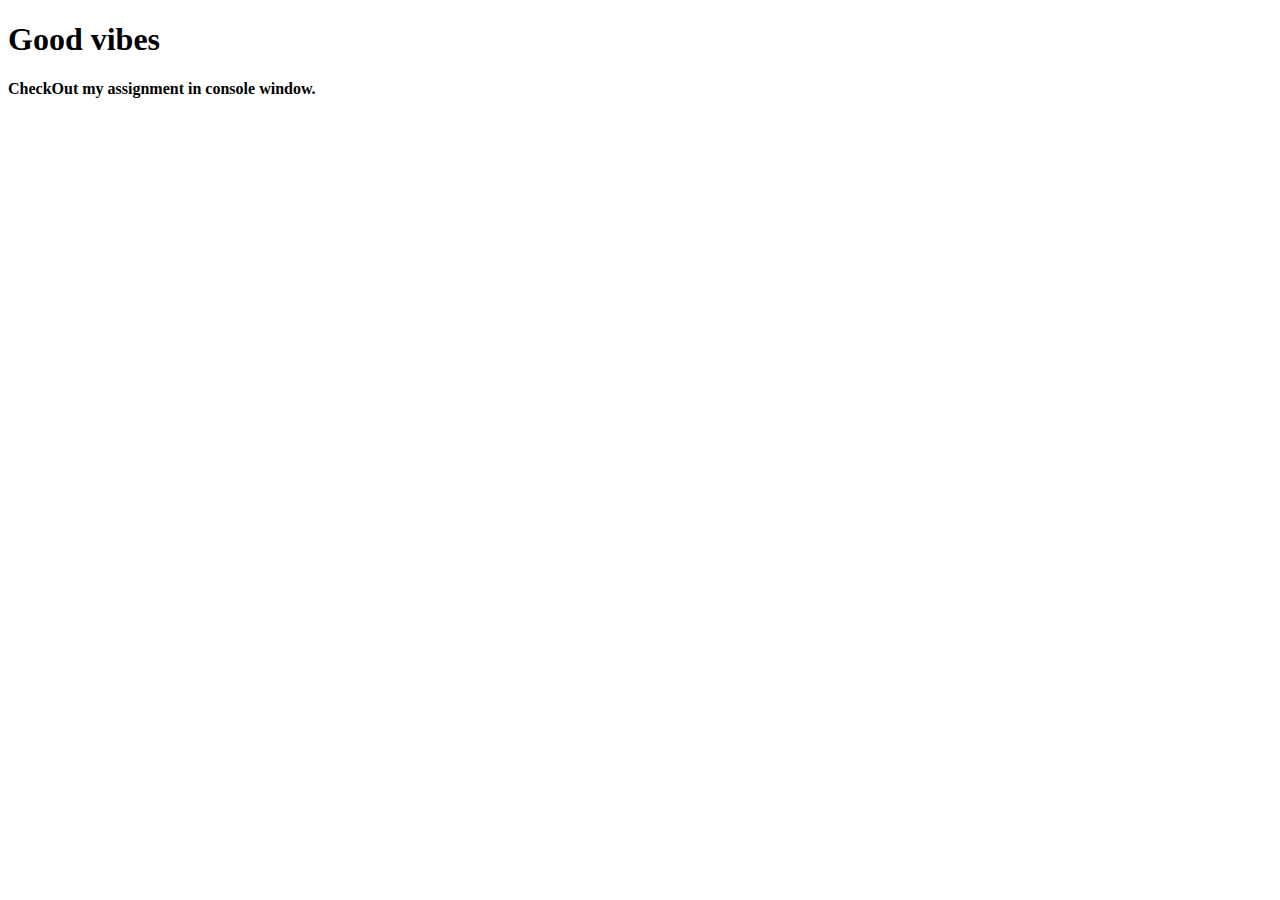
<file: mod4_solution/index.html>
<!DOCTYPE html>
<html>
<head>
  <meta charset="utf-8">
  <title>Mod4 Assignment</title>
  <script src="js/SpeakHello.js"></script>
  <script src="js/SpeakGoodBye.js"></script>
  <script src="js/script.js"></script>
</head>
<body>
  <h1>Good vibes</h1>
  <h4>CheckOut my assignment in console window.</h4>
</body>
</html>
</file>
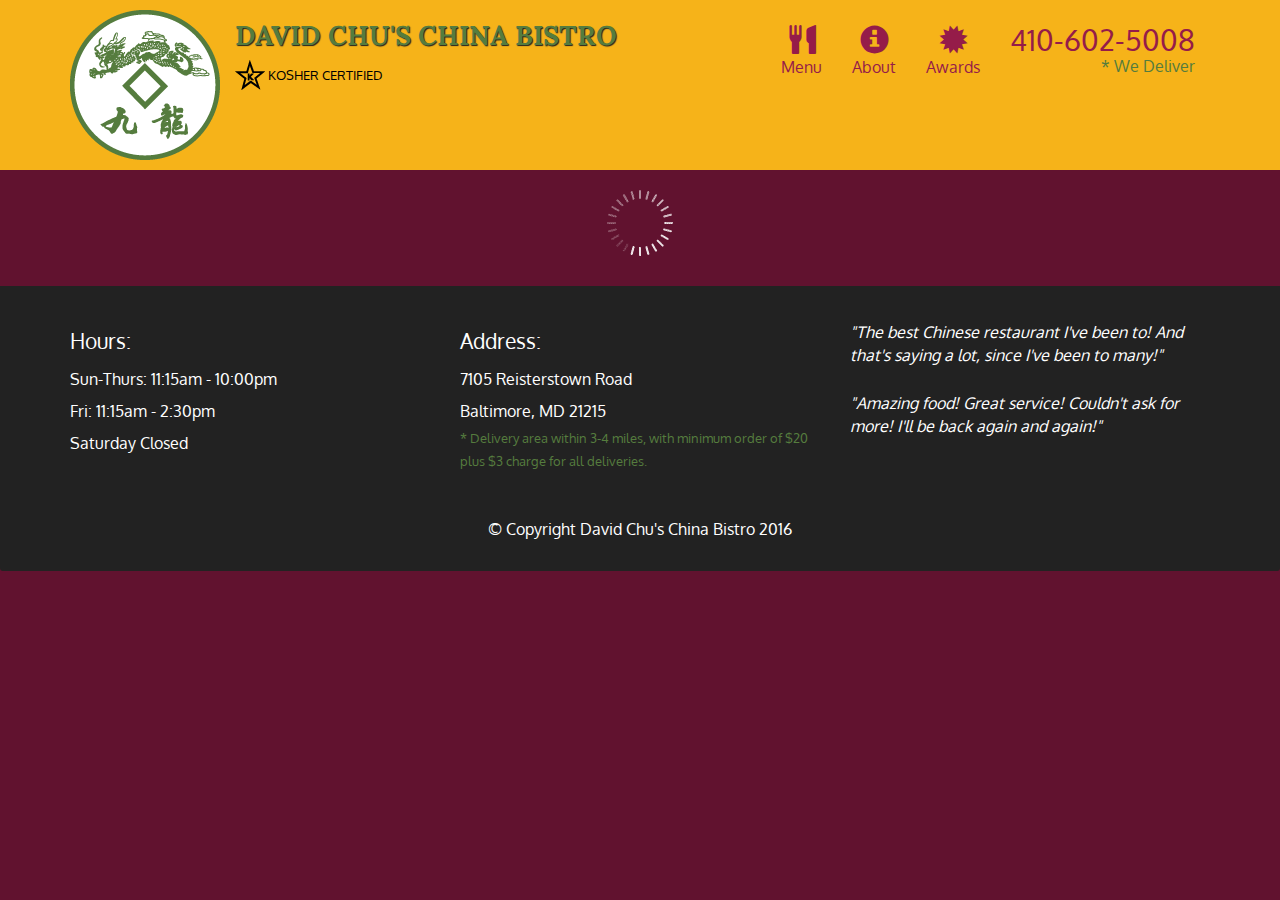
<file: mod5_solution/index.html>
<!doctype html>
<html lang="en">
  <head>
    <meta charset="utf-8">
    <meta http-equiv="X-UA-Compatible" content="IE=edge">
    <meta name="viewport" content="width=device-width, initial-scale=1">
    <title>David Chu's China Bistro</title>
    <link rel="stylesheet" href="css/bootstrap.min.css">
    <link rel="stylesheet" href="css/styles.css">
    <link href='https://fonts.googleapis.com/css?family=Oxygen:400,300,700' rel='stylesheet' type='text/css'>
    <link href='https://fonts.googleapis.com/css?family=Lora' rel='stylesheet' type='text/css'>
  </head>
<body>
  <header>
    <nav id="header-nav" class="navbar navbar-default">
      <div class="container">
        <div class="navbar-header">
          <a href="index.html" class="pull-left visible-md visible-lg">
            <div id="logo-img" alt="Logo image"></div>
          </a>

          <div class="navbar-brand">
            <a href="index.html"><h1>David Chu's China Bistro</h1></a>
            <p>
              <img src="images/star-k-logo.png" alt="Kosher certification">
              <span>Kosher Certified</span>
            </p>
          </div>

          <button id="navbarToggle" type="button" class="navbar-toggle collapsed" data-toggle="collapse" data-target="#collapsable-nav" aria-expanded="false">
            <span class="sr-only">Toggle navigation</span>
            <span class="icon-bar"></span>
            <span class="icon-bar"></span>
            <span class="icon-bar"></span>
          </button>
        </div>
        
        <div id="collapsable-nav" class="collapse navbar-collapse">
           <ul id="nav-list" class="nav navbar-nav navbar-right">
            <li id="navHomeButton" class="visible-xs active">
              <a href="index.html">
                <span class="glyphicon glyphicon-home"></span> Home</a>
            </li>
            <li id="navMenuButton">
              <a href="#" onclick="$dc.loadMenuCategories();">
                <span class="glyphicon glyphicon-cutlery"></span><br class="hidden-xs"> Menu</a>
            </li>
            <li>
              <a href="#">
                <span class="glyphicon glyphicon-info-sign"></span><br class="hidden-xs"> About</a>
            </li>
            <li>
              <a href="#">
                <span class="glyphicon glyphicon-certificate"></span><br class="hidden-xs"> Awards</a>
            </li>
            <li id="phone" class="hidden-xs">
              <a href="tel:410-602-5008">
                <span>410-602-5008</span></a><div>* We Deliver</div>
            </li>
          </ul><!-- #nav-list -->
        </div><!-- .collapse .navbar-collapse -->
      </div><!-- .container -->
    </nav><!-- #header-nav -->
  </header>

  <div id="call-btn" class="visible-xs">
    <a class="btn" href="tel:410-602-5008">
    <span class="glyphicon glyphicon-earphone"></span>
    410-602-5008
    </a>
  </div>
  <div id="xs-deliver" class="text-center visible-xs">* We Deliver</div>

  <div id="main-content" class="container"></div>

  <footer class="panel-footer">
    <div class="container">
      <div class="row">
        <section id="hours" class="col-sm-4">
          <span>Hours:</span><br>
          Sun-Thurs: 11:15am - 10:00pm<br>
          Fri: 11:15am - 2:30pm<br>
          Saturday Closed
          <hr class="visible-xs">
        </section>
        <section id="address" class="col-sm-4">
          <span>Address:</span><br>
          7105 Reisterstown Road<br>
          Baltimore, MD 21215
          <p>* Delivery area within 3-4 miles, with minimum order of $20 plus $3 charge for all deliveries.</p>
          <hr class="visible-xs">
        </section>
        <section id="testimonials" class="col-sm-4">
          <p>"The best Chinese restaurant I've been to! And that's saying a lot, since I've been to many!"</p>
          <p>"Amazing food! Great service! Couldn't ask for more! I'll be back again and again!"</p>
        </section>
      </div>
      <div class="text-center">&copy; Copyright David Chu's China Bistro 2016</div>
    </div>
  </footer>

  <!-- jQuery (Bootstrap JS plugins depend on it) -->
  <script src="js/jquery-2.1.4.min.js"></script>
  <script src="js/bootstrap.min.js"></script>
  <script src="js/ajax-utils.js"></script>
  <script src="js/script.js"></script>
</body>
</html>
</file>
<file: mod5_solution/css/styles.css>
body {
  font-size: 16px;
  color: #fff;
  background-color: #61122f;
  font-family: 'Oxygen', sans-serif;
}

/** HEADER **/
#header-nav {
  background-color: #f6b319;
  border-radius: 0;
  border: 0;
}

#logo-img {
  background: url('../images/restaurant-logo_large.png') no-repeat;
  width: 150px;
  height: 150px;
  margin: 10px 15px 10px 0;
}

.navbar-brand {
  padding-top: 25px;
}
.navbar-brand h1 { /* Restaurant name */
  font-family: 'Lora', serif;
  color: #557c3e;
  font-size: 1.5em;
  text-transform: uppercase;
  font-weight: bold;
  text-shadow: 1px 1px 1px #222;
  margin-top: 0;
  margin-bottom: 0;
  line-height: .75;
}
.navbar-brand a:hover, .navbar-brand a:focus {
  text-decoration: none;
}
.navbar-brand p { /* Kosher cert */
  color: #000;
  text-transform: uppercase;
  font-size: .7em;
  margin-top: 15px;
}
.navbar-brand p span { /* Star-K */
  vertical-align: middle;
}

#nav-list {
  margin-top: 10px;
}
#nav-list a {
  color: #951C49;
  text-align: center;
}
#nav-list a:hover {
  background: #E7E7E7;
}
#nav-list a span {
  font-size: 1.8em;
}

#phone {
  margin-top: 5px;
}
#phone a { /* Phone number */
  text-align: right;
  padding-bottom: 0;
}
#phone div { /* We Deliver */
  color: #557c3e;
  text-align: right;
  padding-right: 15px;
}

.navbar-header button.navbar-toggle, .navbar-header .icon-bar {
  border: 1px solid #61122f;
}
.navbar-header button.navbar-toggle {
  clear: both;
  margin-top: -30px;
}
/* END HEADER */

/* FOOTER */
.panel-footer {
  margin-top: 30px;
  padding-top: 35px;
  padding-bottom: 30px;
  background-color: #222;
  border-top: 0;
}
.panel-footer div.row {
  margin-bottom: 35px;
}
#hours, #address {
  line-height: 2;
}
#hours > span, #address > span {
  font-size: 1.3em;
}
#address p {
  color: #557c3e;
  font-size: .8em;
  line-height: 1.8;
}
#testimonials {
  font-style: italic;
}
#testimonials p:nth-child(2) {
  margin-top: 25px;
}
/* END FOOTER */



/* HOME PAGE */
.container .jumbotron {
  box-shadow: 0 0 50px #3F0C1F;
  border: 2px solid #3F0C1F;
}

#menu-tile, #specials-tile, #map-tile {
  height: 250px;
  width: 100%;
  margin-bottom: 15px;
  position: relative;
  border: 2px solid #3F0C1F;
  overflow: hidden;
}
#menu-tile:hover, #specials-tile:hover, #map-tile:hover {
  box-shadow: 0 1px 5px 1px #cccccc;
}
#menu-tile {
  background: url('../images/menu-tile.jpg') no-repeat;
  background-position: center;
}
#specials-tile {
  background: url('../images/specials-tile.jpg') no-repeat;
  background-position: center;
}
#menu-tile span, #specials-tile span, #map-tile span {
  position: absolute;
  bottom: 0;
  right: 0;
  width: 100%;
  text-align: center;
  font-size: 1.6em;
  text-transform: uppercase;
  background-color: #000;
  color: #fff;
  opacity: .8;
}
/* END HOME PAGE */

/* MENU CATEGORIES PAGE */
.category-tile { 
  position: relative;
  border: 2px solid #3F0C1F;
  overflow: hidden;
  width: 200px;
  height: 200px;
  margin: 0 auto 15px;
}
.category-tile span {
  position: absolute;
  bottom: 0;
  right: 0;
  width: 100%;
  text-align: center;
  font-size: 1.2em;
  text-transform: uppercase;
  background-color: #000;
  color: #fff;
  opacity: .8;
}
.category-tile:hover {
  box-shadow: 0 1px 5px 1px #cccccc;
}

#menu-categories-title + div {
  margin-bottom: 50px;
}
/* END MENU CATEGORIES PAGE */

/* SINGLE CATEGORY PAGE */
.menu-item-tile {
  margin-bottom: 25px;
}
.menu-item-tile hr {
  width: 80%;
}
.menu-item-tile .menu-item-price {
  font-size: 1.1em;
  text-align: right;
  margin-top: -15px;
  margin-right: -15px;
}
.menu-item-tile .menu-item-price span {
  font-size: .6em;
}
.menu-item-photo {
  position: relative;
  border: 2px solid #3F0C1F; 
  overflow: hidden;
  padding: 0;
  margin-right: -15px;
  margin-left: auto;
  margin-bottom: 20px;
  max-width: 250px;
}
.menu-item-photo div {
  position: absolute;
  bottom: 0;
  right: 0;
  width: 80px;
  background-color: #557c3e;
  text-align: center;
}
.menu-item-description {
  padding-right: 30px;
}
h3.menu-item-title {
  margin: 0 0 10px;
}
.menu-item-details {
  font-size: .9em;
  font-style: italic;
}
/* END SINGLE CATEGORY PAGE */


/********** Large devices only **********/
@media (min-width: 1200px) {
  .container .jumbotron {
    background: url('../images/jumbotron_1200.jpg') no-repeat;
    height: 675px;
  }
}

/********** Medium devices only **********/
@media (min-width: 992px) and (max-width: 1199px) {
  /* Header */
  #logo-img {
    background: url('../images/restaurant-logo_medium.png') no-repeat;
    width: 100px;
    height: 100px;
    margin: 5px 5px 5px 0;
  }
  /* End Header */

  /* Home Page */
  .container .jumbotron {
    background: url('../images/jumbotron_992.jpg') no-repeat;
    height: 558px;
  }
  /* End Home Page */
}

/********** Small devices only **********/
@media (min-width: 768px) and (max-width: 991px) {
  /* Home Page */
  .container .jumbotron {
    background: url('../images/jumbotron_768.jpg') no-repeat;
    height: 432px;
  }
  /* End Home Page */
}

/********** Extra small devices only **********/
@media (max-width: 767px) {
  /* Header */
  .navbar-brand {
    padding-top: 10px;
    height: 80px;
  }
  .navbar-brand h1 { /* Restaurant name */
    padding-top: 10px;
    font-size: 5vw; /* 1vw = 1% of viewport width */
  }
  .navbar-brand p { /* Kosher cert */
    font-size: .6em;
    margin-top: 12px;
  }
  .navbar-brand p img { /* Star-K */
    height: 20px;
  }

  #collapsable-nav a { /* Collapsed nav menu text */
    font-size: 1.2em;
  }
  #collapsable-nav a span { /* Collapsed nav menu glyph */
    font-size: 1em;
    margin-right: 5px;
  }

  #call-btn > a {
    font-size: 1.5em;
    display: block;
    margin: 0 20px;
    padding: 10px;
    border: 2px solid #fff;
    background-color: #f6b319;
    color: #951c49;
  }
  #xs-deliver {
    margin-top: 5px;
    font-size: .7em;
    letter-spacing: .1em;
    text-transform: uppercase;
  }
  /* End Header */

  /* Footer */
  .panel-footer section {
    margin-bottom: 30px;
    text-align: center;
  }
  .panel-footer section:nth-child(3) {
    margin-bottom: 0; /* margin already exists on the whole row */
  }
  .panel-footer section hr {
    width: 50%;
  }
  /* End Footer */

  /* Home Page */
  .container .jumbotron {
    margin-top: 30px;
    padding: 0;
  }
  #menu-tile, #specials-tile {
    width: 360px;
    margin: 0 auto 15px;
  }

  .menu-item-photo {
    margin-right: auto;
  }
  .menu-item-tile .menu-item-price {
    text-align: center;
  }
  .menu-item-description {
    text-align: center;;
  }
}


/********** Super extra small devices Only :-) (e.g., iPhone 4) **********/
@media (max-width: 479px) {
  /* Header */
  .navbar-brand h1 { /* Restaurant name */
    padding-top: 5px;
    font-size: 6vw;
  }
  /* End Header */
  
  /* Home page */
  #menu-tile, #specials-tile {
    width: 280px;
    margin: 0 auto 15px;
  }

  .col-xxs-12 {
    position: relative;
    min-height: 1px;
    padding-right: 15px;
    padding-left: 15px;
    float: left;
    width: 100%;
  }
}
</file>
